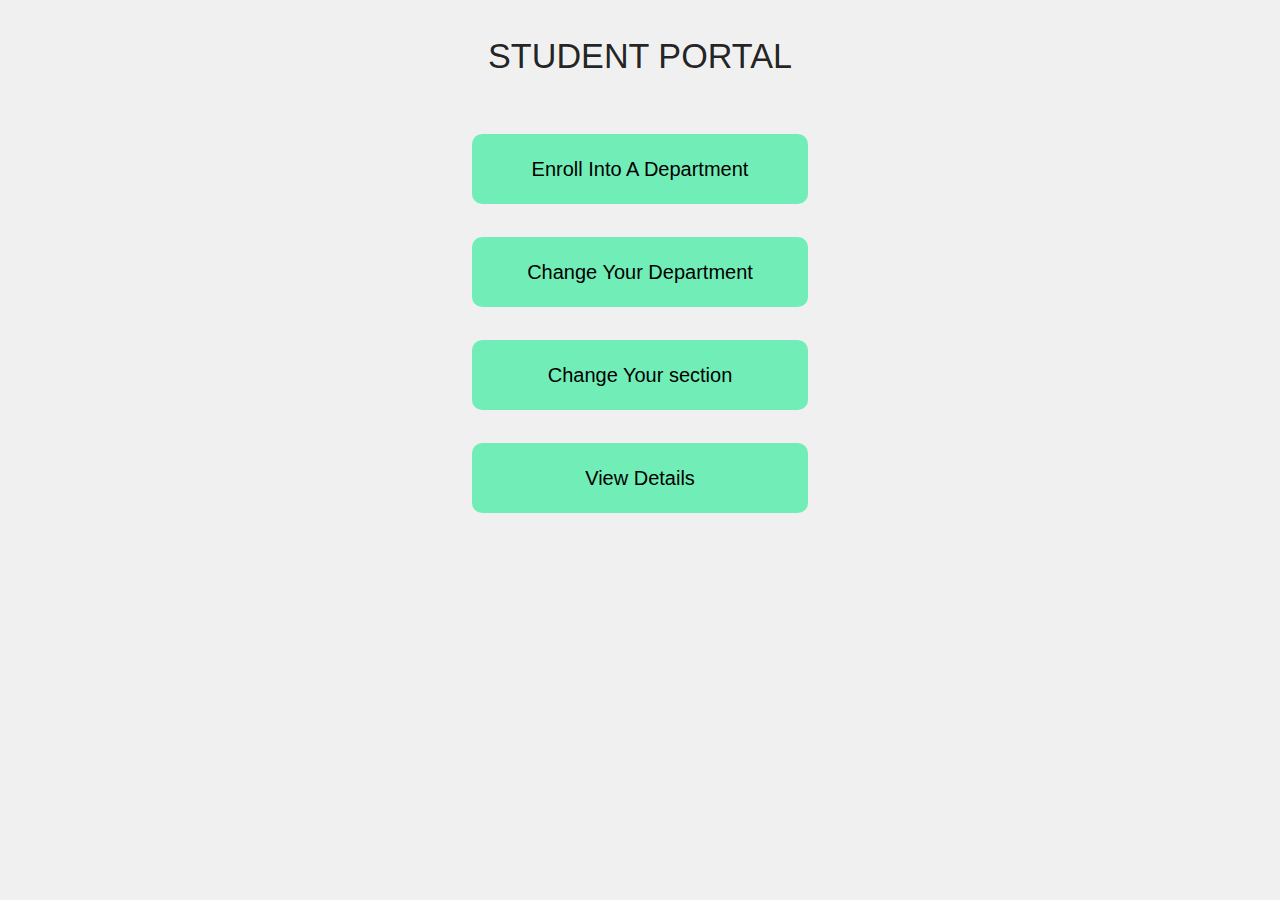
<file: level-02/index.html>
<!DOCTYPE html>
<html>
<head>
<title></title>
    
<meta charset="utf-8">
<meta name="viewport" content="width=device-width, initial-scale=1">
<link rel="stylesheet" href="index_view_det.css">
<link rel="stylesheet" href="https://cdnjs.cloudflare.com/ajax/libs/materialize/1.0.0/css/materialize.min.css">
</head>
<body>
<div class="content">
 

<h4>STUDENT PORTAL</h4>
<br><br>

<div class="btns">  <a href="enroll_dept.html">Enroll Into A Department</a> </div>
<div class="btns">  <a href="req_dept_change.html">Change Your Department</a> </div>
<div class="btns">	<a href="req_section_change.html">Change Your section</a> </div>
<div class="btns">	<a href="view_details.html">View Details</a> </div>
	  

</div>
</div>



</body>
</html>
</file>
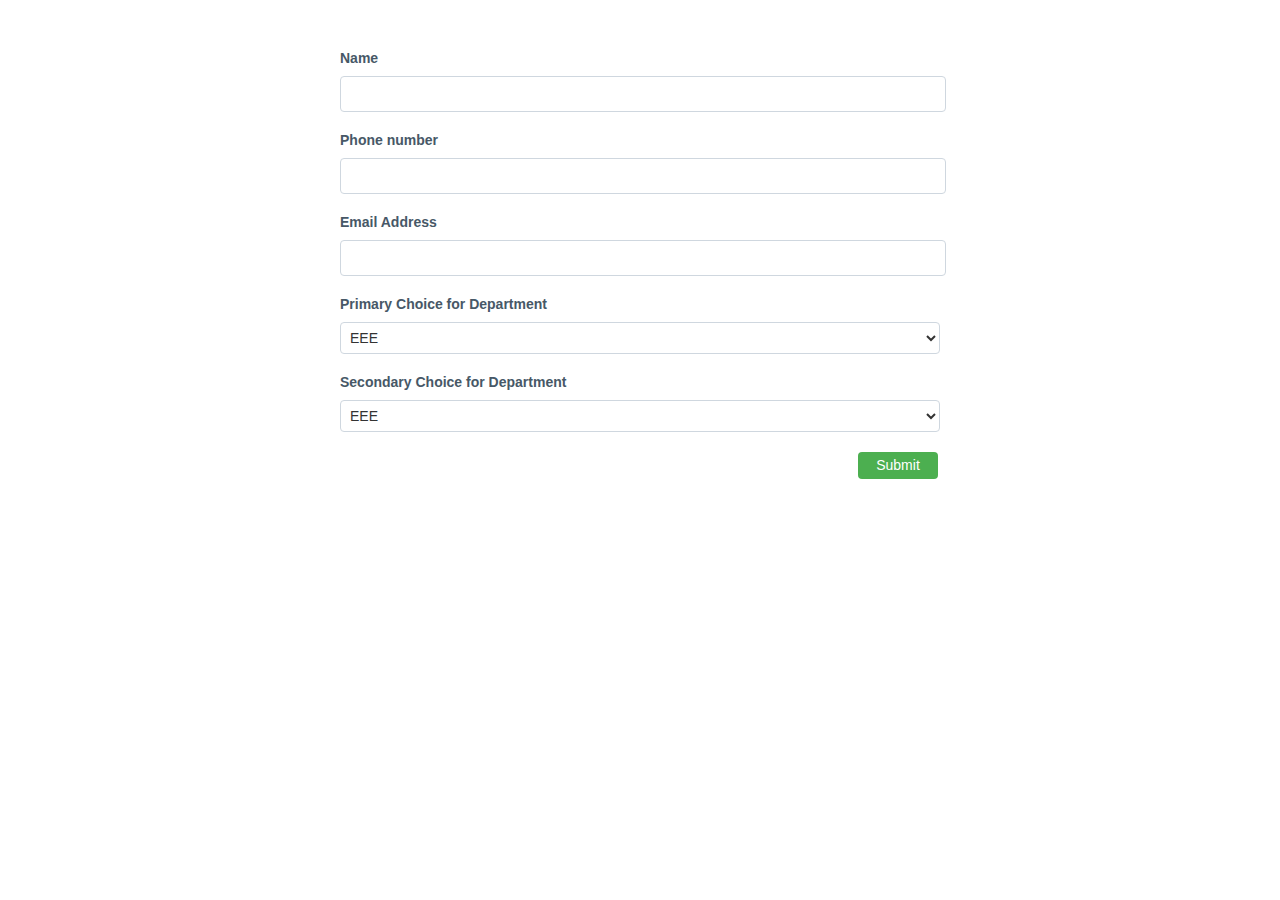
<file: level-03/index.html>
<!DOCTYPE html>
<html>
  <head>
  <script type="text/javascript" src="script.js"> </script>
    <title>College Registration </title>
    <link rel="stylesheet" type="text/css" href="style.css">
  </head>
  <body>
   
    <form class="registration-form">
      <div class="form-group">
        <label>Name </label>
        <input type="text" id="name" required>
      </div>
      <div>
        <label>Phone number </label>
        <input type="number" id="phno" required>
      </div>
      <div>
        <label>Email Address </label>
        <input type="email" id="emailaddress" required>
      </div>
      <div>
        <label>Primary Choice for Department </label>
        <select id="department1" class="department">
          <option name="EEE">EEE</option>
          <option name="MECH">MECH</option>
          <option name="CSE">CSE</option>
          <option name="CIVIL">CIVIL</option>
        </select>
      </div>
      <div>
        <label>Secondary Choice for Department </label>
        <select id="department2" class="department">
          <option value="EEE" >EEE</option>
          <option value="MECH">MECH</option>
          <option value="CSE">CSE</option>
          <option value="CIVIL">CIVIL</option>
        </select>
      </div>
      <button id="btn" class="button" type="submit"> Submit </button>
    </form>
    <div id="results" class="results-section hide"></div>
   
  </body>
</html>
</file>
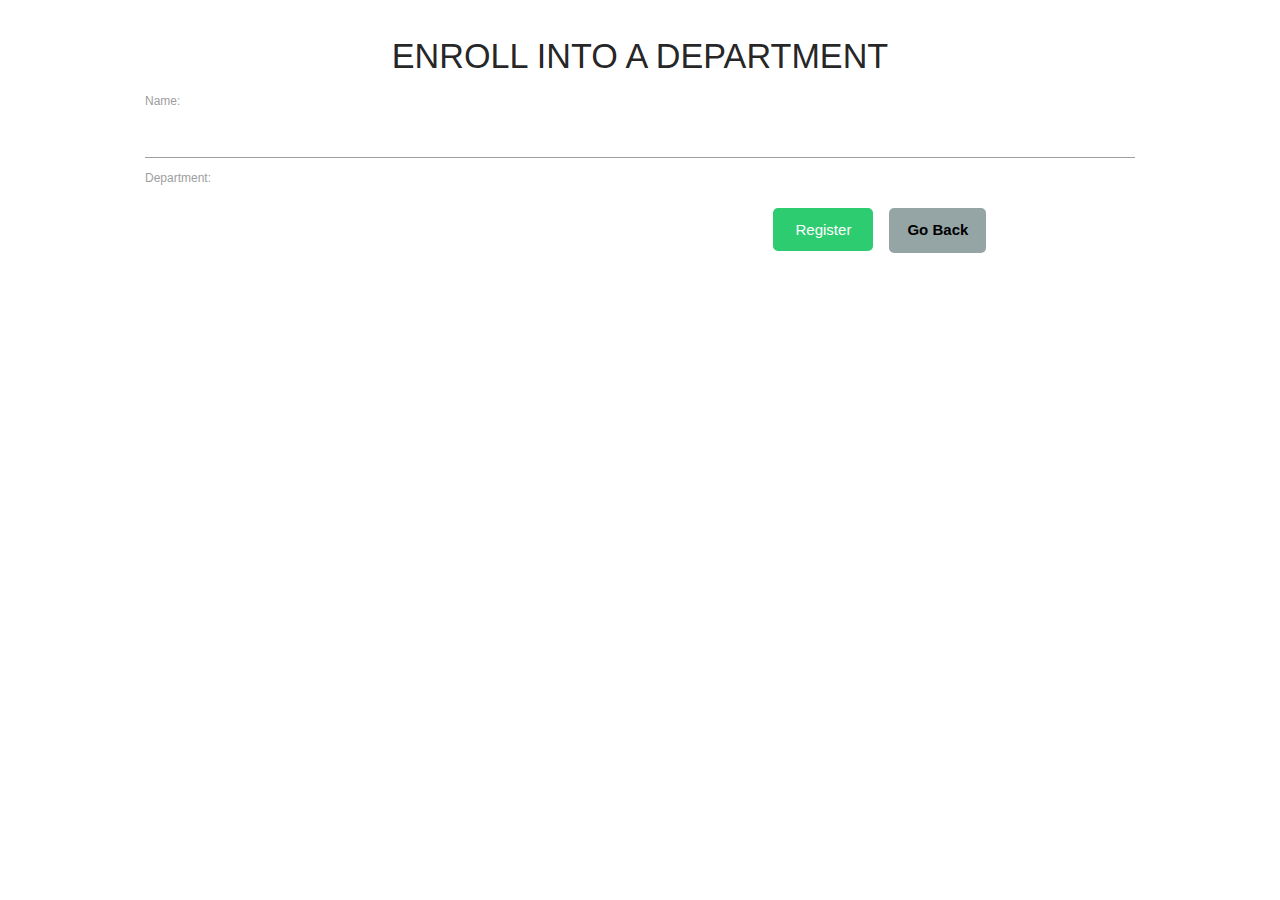
<file: level-02/enroll_dept.html>
<!DOCTYPE html>
<html>
<head>
<style>

		</style>
<link rel="stylesheet" href="enroll_dept.css">
<link rel="stylesheet" href="https://cdnjs.cloudflare.com/ajax/libs/materialize/1.0.0/css/materialize.min.css">
</head>

<body>
<div class="content">

<h4>ENROLL INTO A DEPARTMENT</h4>
<form>
  <label>Name:</label><br>
  <input type="text" name="Name"><br>
  <label> Department:</label><br>
  <select id="Department">
  <option value="CSE">CSE</option>
  <option value="MECH">MECH</option>
  <option value="CIVIL">CIVIL</option>
  <option value="EEE">EEE</option>
</select>

<div class="btns">
      
	  <a href="index.html" class="bt1">Go Back</a>
	  <button class="bt2" type="submit">Register</button>
	  
</div>


</form>
</div>
</body>
</html>
</file>
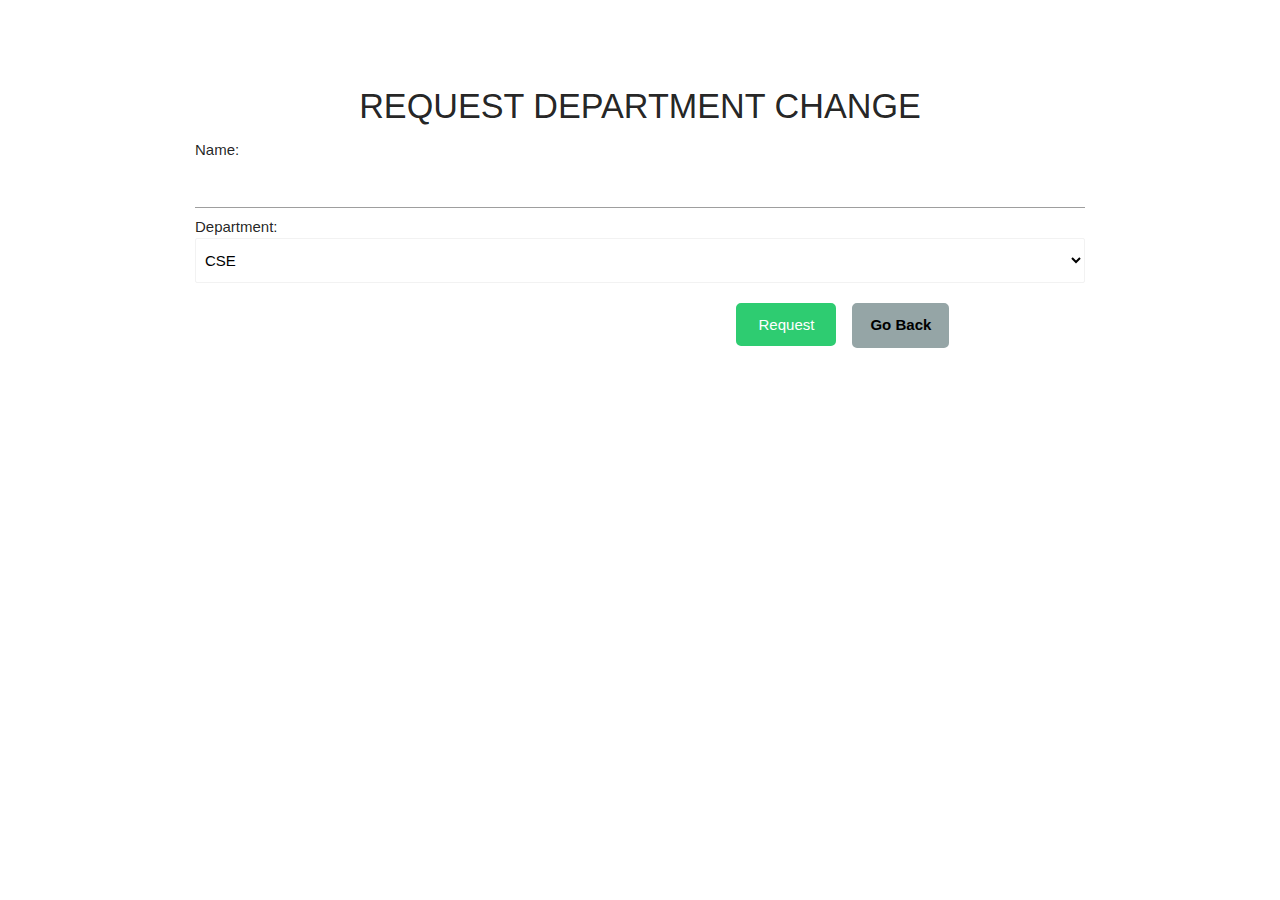
<file: level-02/req_dept_change.html>
<!DOCTYPE html>
<html>
<head>
<style>
select {
            display: inline !important;
         }
		</style>
<link rel="stylesheet" href="enroll_dept.css">
<link rel="stylesheet" href="https://cdnjs.cloudflare.com/ajax/libs/materialize/1.0.0/css/materialize.min.css">
</head>

<body>
<div class="content">


<div>
<h4>REQUEST DEPARTMENT CHANGE</h4>
<form>
  Name:<br>
  <input type="text" name="Name"><br>
  Department:<br>
  <select id="Department">
  <option value="CSE">CSE</option>
  <option value="MECH">MECH</option>
  <option value="CIVIL">CIVIL</option>
  <option value="EEE">EEE</option>
</select>
<div class="btns">
	<a href ="index.html" class="bt1"> Go Back</a>
    <button class = "bt2">Request</button>

	  
	</div>


</form>
</div>
</div>

</body>
</html>
</file>
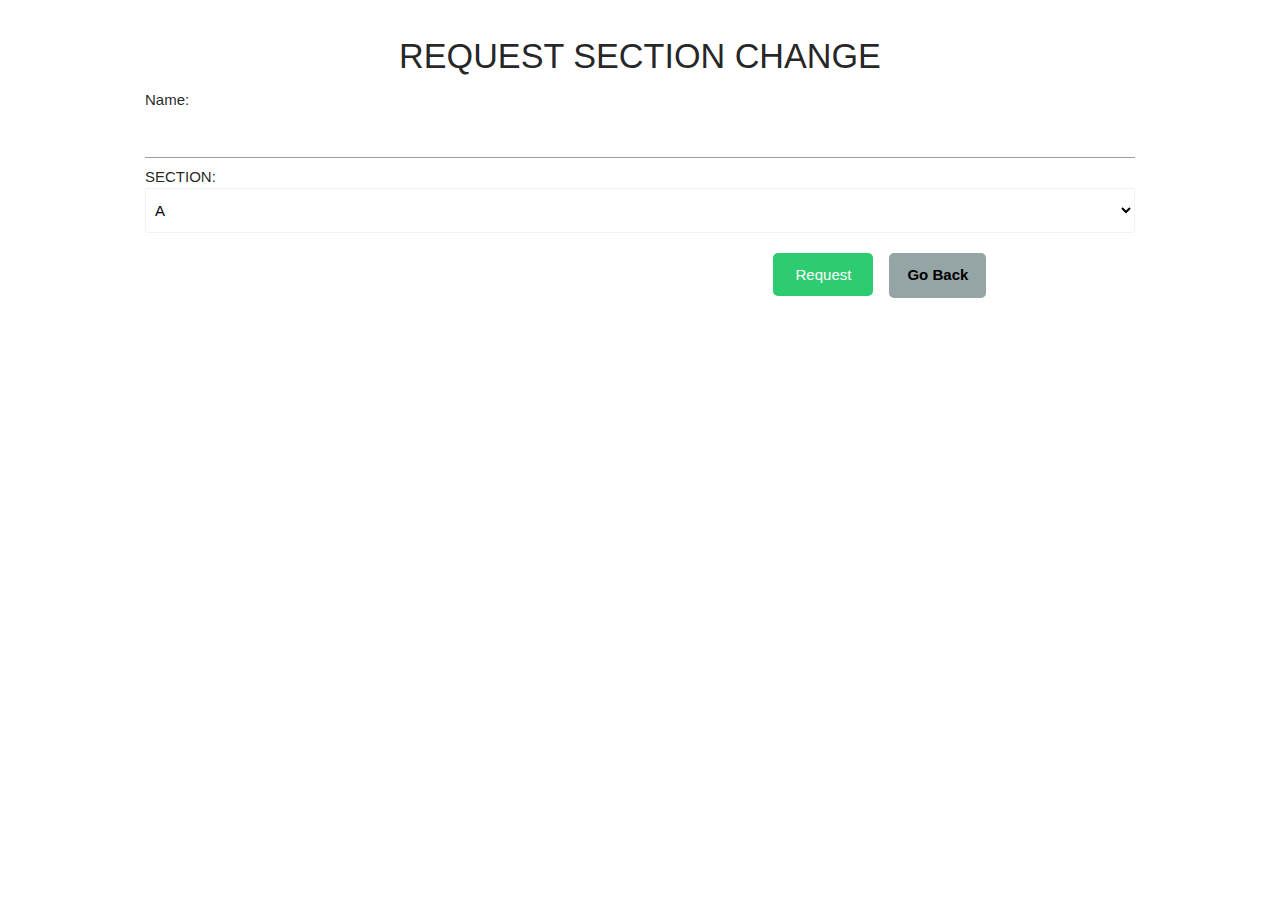
<file: level-02/req_sec_change.html>
<!DOCTYPE html>
<html>
<head>
<style>
select {
            display: inline !important;
         }
		</style>
<link rel="stylesheet" href="enroll_dept.css">
<link rel="stylesheet" href="https://cdnjs.cloudflare.com/ajax/libs/materialize/1.0.0/css/materialize.min.css">
</head>

<body>
<div class="content">
<h4>REQUEST SECTION CHANGE</h4>
<form>
  Name:<br>
  <input type="text" name="Name"><br>
  SECTION:<br>
  <select id="Section">
  <option value="A">A</option>
  <option value="B">B</option>
  <option value="C">C</option>
  
</select>

<div class="btns" >
      
	 <a href="index.html" class="bt1">Go Back</a>
	<button class="bt2" type="submit">Request</button>
	  
	</div>


</form>
</div>
</div>

</body>
</html>
</file>
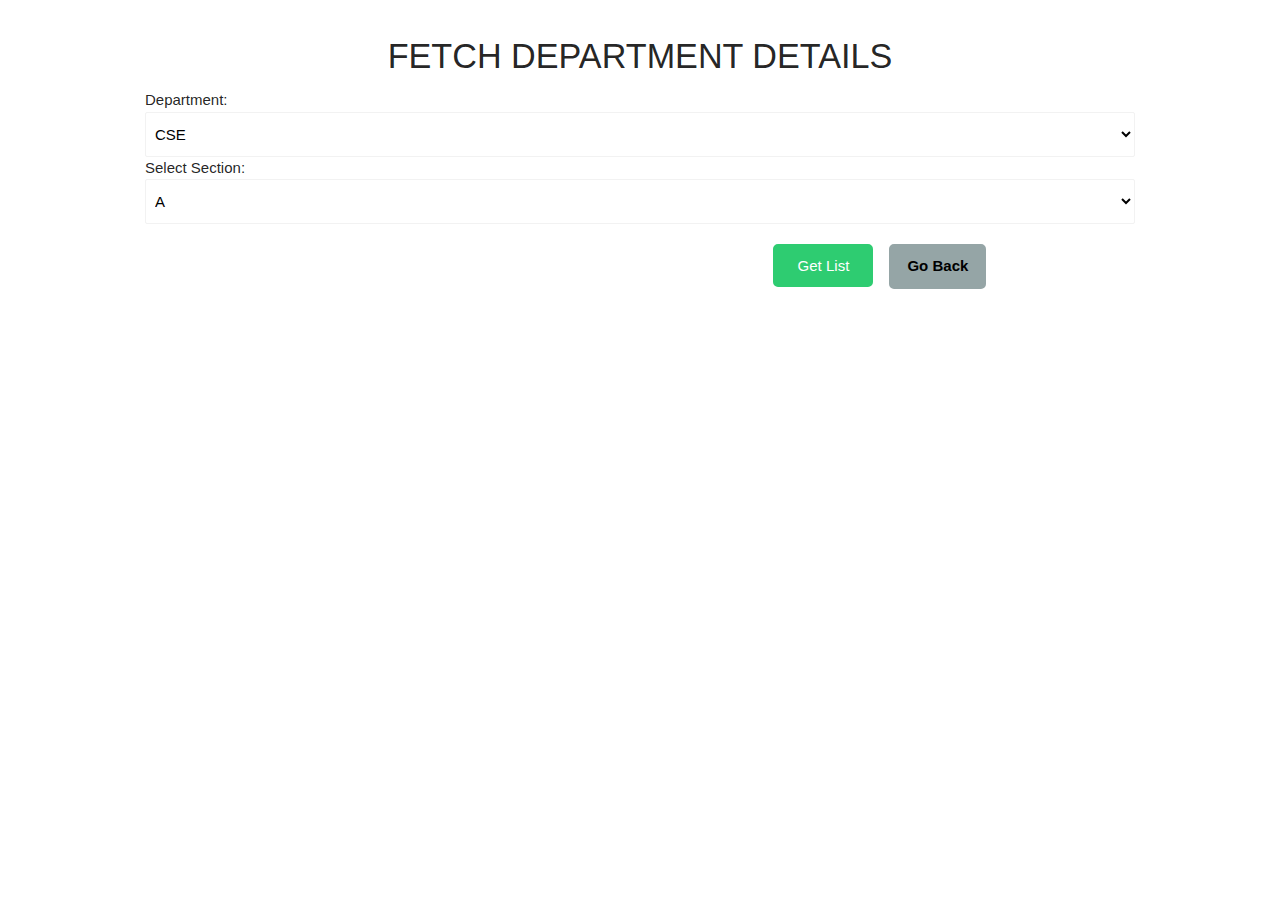
<file: level-02/view_dept_details.html>
<!DOCTYPE html>
<html>
<head>
<style>
select {
            display: inline !important;
         }
		</style>
<link rel="stylesheet" href="enroll_dept.css">
<link rel="stylesheet" href="https://cdnjs.cloudflare.com/ajax/libs/materialize/1.0.0/css/materialize.min.css">
</head>

<body>
<div class="content">
<h4>FETCH DEPARTMENT DETAILS</h4>
<form>
 
 Department:<br>
  <select id="Department">
  <option value="CSE">CSE</option>
  <option value="MECH">MECH</option>
  <option value="CIVIL">CIVIL</option>
  <option value="EEE">EEE</option>
</select>
  Select Section:<br>
  <select id="Section">
  <option value="A">A</option>
  <option value="B">B</option>
  <option value="C">C</option>
  
</select>

<div class="btns" >
      
	  <a href="view_details.html" class="bt1">Go Back</a>
	<button class="bt2" type="submit">Get List</button>
	  
	</div>


</form>
</div>
</div>

</body>
</html>
</file>
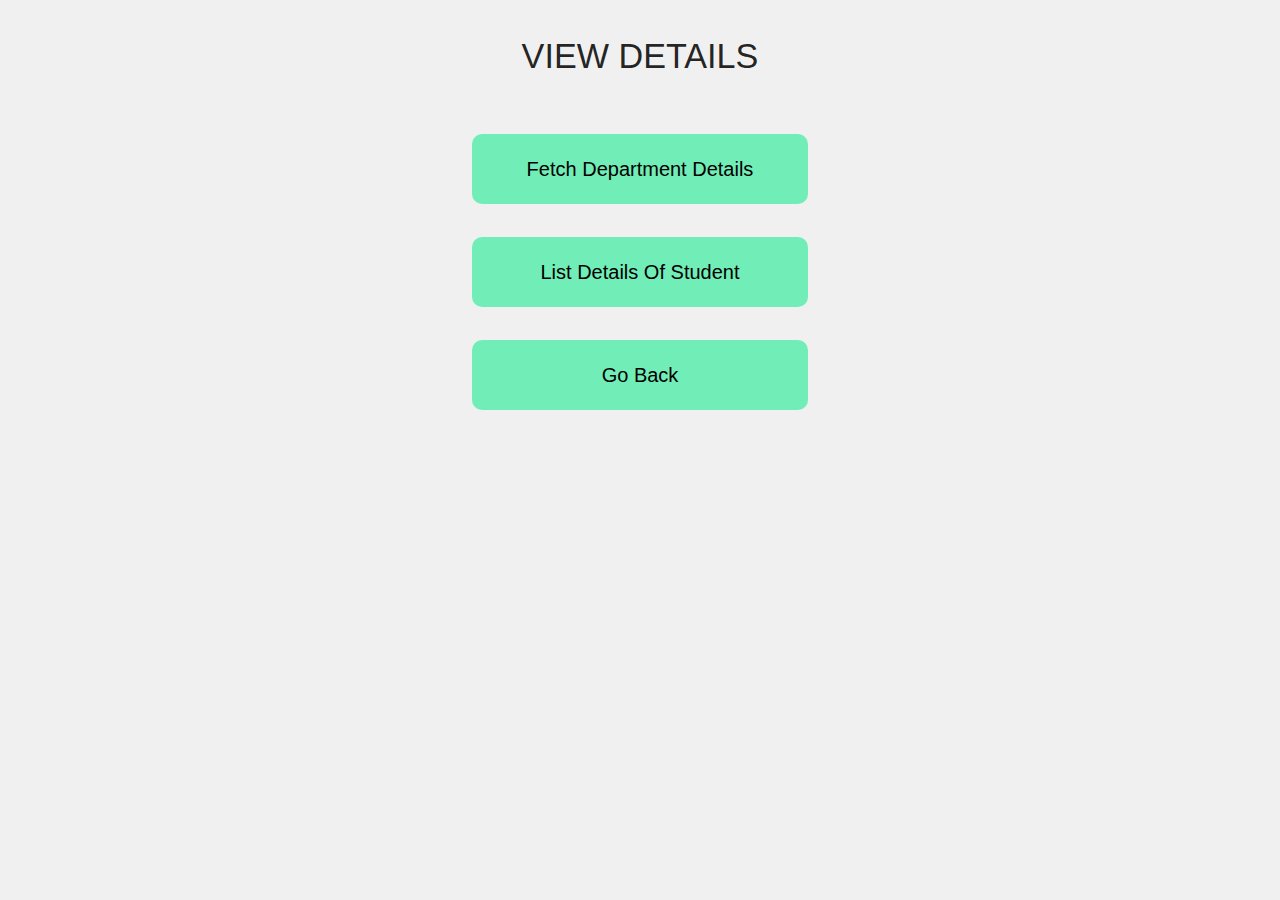
<file: level-02/view_details.html>
<!DOCTYPE html>
<html>
<head>
<title></title>
 <link rel="stylesheet" href="index_view_det.css">
 <link rel="stylesheet" href="https://cdnjs.cloudflare.com/ajax/libs/materialize/1.0.0/css/materialize.min.css">
</head>
<body>
<form>
<div class="content">

<h4>VIEW DETAILS</h4>
<br><br>
<div class="btns"><a href="view_dept_details.html">Fetch Department Details</a></div>
<div class="btns"><a href="view_student_details.html">List Details Of Student</a></div>
<div class="btns"><a href="index.html">Go Back</a></div>
  



</div>
</form>
</body>
</html>
</file>
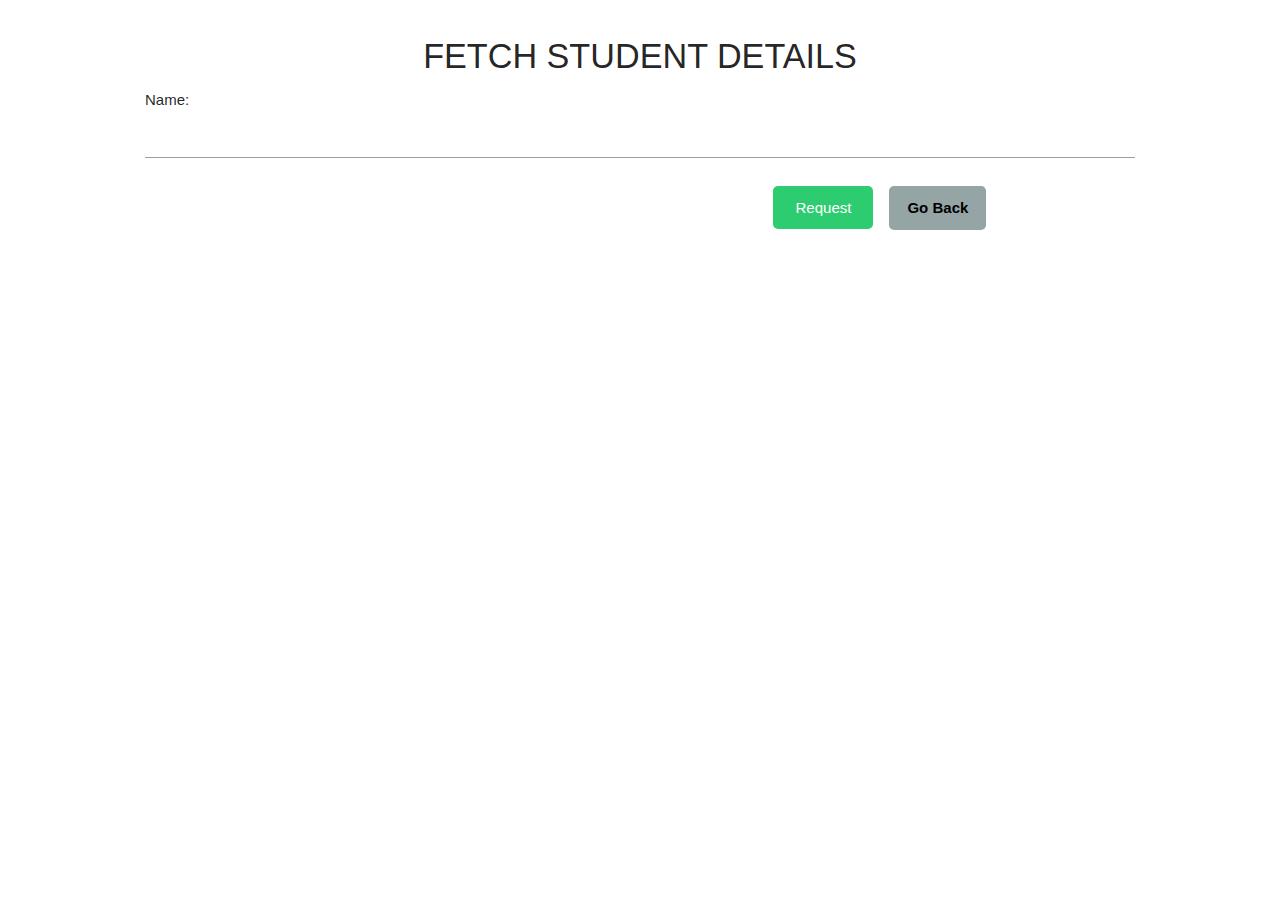
<file: level-02/view_student_details.html>
<!DOCTYPE html>
<html>
<head>
<style>
select {
            display: inline !important;
         }
		</style>
<link rel="stylesheet" href="enroll_dept.css">
<link rel="stylesheet" href="https://cdnjs.cloudflare.com/ajax/libs/materialize/1.0.0/css/materialize.min.css">
</head>

<body>
<div class="content">

<h4>FETCH STUDENT DETAILS</h4>
<form>
   Name:<br>
  <input type="text" name="Name"><br>


<div class="btns" >
      
	  <a href="view_details.html" class="bt1">Go Back</a>
	<button class="bt2" type="submit">Request</button>
	  
	</div>


</form>
</div>
</div>

</body>
</html>
</file>
<file: level-02/index_view_det.css>
.content {
  max-width: 1000px;
  max-height: 500px;
  margin: auto;
  padding: 5px;
  
}

.btns
{
   	color:	white;
	background-color: #71EEB8;
  	text-align: center;
	padding: 20px;
	margin-left: 33% ;
    margin-right: 33% ;
    margin-bottom: 33px  ;
    border-radius: 10px;
  	
 }
 
.btns a
{
	color: black;
	font-size: 20px;
  
}



h4{
	text-align:center;
}

body{
	
  margin-top: 100px;
  margin-bottom: 100px;
  margin-right: 150px;
  margin-left: 80px;
  width: 100%;
  padding: 10px;
}
.form{
  border-radius: 5px;
  background-color: #f0f0f0; 
  color: white;
  padding: 10px 24px; 
  cursor: pointer; 
  width: 50%; 
  display: block; 
  margin: auto;
 }


.btn-group button:not(:last-child) {
  border-bottom: none; 
}


body 
{
	background-color:hsl(0, 0%, 94%);
	
}
</file>
<file: level-03/style.css>
body{
  /* https://css-tricks.com/snippets/css/system-font-stack/ */
  font-family: -apple-system,BlinkMacSystemFont,"Segoe UI",Roboto,Oxygen-Sans,Ubuntu,Cantarell,"Helvetica Neue",sans-serif;
  background: url("https://www.toptal.com/designers/subtlepatterns/patterns/geometry2.png");
  width: 600px;
  margin: 30px auto;
}

select {
  background: #fff;
  border: #000;
  font-size: 14px;
  height: 29px;
  padding: 5px;
  color: #333
}
.button {
  background-color: #4CAF50;
  color: white;
  text-align: center;
  text-decoration: none;
  display: inline-block;
  font-size: 15px;
  cursor: pointer;
  margin: 20px 2px;
  float: right;
  font-size: 14px;
  padding: 5px 15px 6px;
  border: none;
  border-radius: 4px;
  outline: 0;
  color: #fff;
  min-width: 80px;
  -webkit-font-smoothing: antialiased;
}

.form-details {
  margin-bottom: 20px;
}
label {
  font-size: 14px;
  color: #475867;
  font-weight: 600;
  margin: 20px 0 5px;
  display: inline-block;
}
input:not([type='submit']), select {
  width: 100%;
  border: 1px solid #cfd7df;
  margin: 5px 0 0;
  border-radius: 4px;
  resize: none;
  background-color: #fff;
  box-shadow: none;
  min-height: 32px;
}

.hide {
  display: none;
}

.results-section {
  clear: both;
  border: 1px solid #eee;
  border-radius: 4px;
  margin-top: 20px;
  padding: 15px;
}

.result-item {
  margin: 5px;
}
</file>
<file: level-02/enroll_dept.css>
.content {
  max-width: 1000px;
  height: 100px;
  margin: auto;
  background: white;
  padding: 5px;
}
.select{
	
        display: inline !important;
   
}
h4{
	text-align:center;
	}
	
img{
  display: block;
  margin-left: auto;
  margin-right: auto;
  margin-top: auto;
  margin-bottom: auto;
  top:50px;
  height: 200px;
  width: 200px;		
	}
body{
	
  margin-top: 100px;
  margin-bottom: 100px;
  margin-right: 150px;
  margin-left: 80px;
  width: 100%;
  padding: 10px;
}
.form{
  border-radius: 5px;

  color: white; 
  padding: 10px 24px;
  cursor: pointer; 
  width: 50%; 
  display: block;
  margin: auto;
 }
 
 
 input[type=text] {
  width: 100%;
  padding: 12px 20px;
  margin: 8px 0;
  display: inline-block;
  border: 1px solid #ccc;
  border-radius: 4px;
  box-sizing: border-box;
}

.btns
{
	color:	white;
	text-align: center;
	padding: 20px;
	margin-left:13%;
  	margin-right: 13%;
  	margin-bottom: 10px;
  	border-radius: 5px;
  	
}

.bt1{

    border: 3px #95a5a6 solid;
    padding: 8px 15px;
    border-radius: 5px;
    background-color:#95a5a6;
    color: black;
    font-weight: bold;
	float:right;
    

}


.bt2{
  border: 3px #2ecc71 solid;
    padding: 10px 10px;
    width: 100px;
    border-radius: 5px;
    background-color:#2ecc71;
    cursor: pointer;
    color: white;
    float:right;
	margin-right: 16px;
}


.btn-group button:not(:last-child) {
  border-bottom: none;
}

div {
  border-radius: 5px;
 
  padding: 50px;
}
</file>
